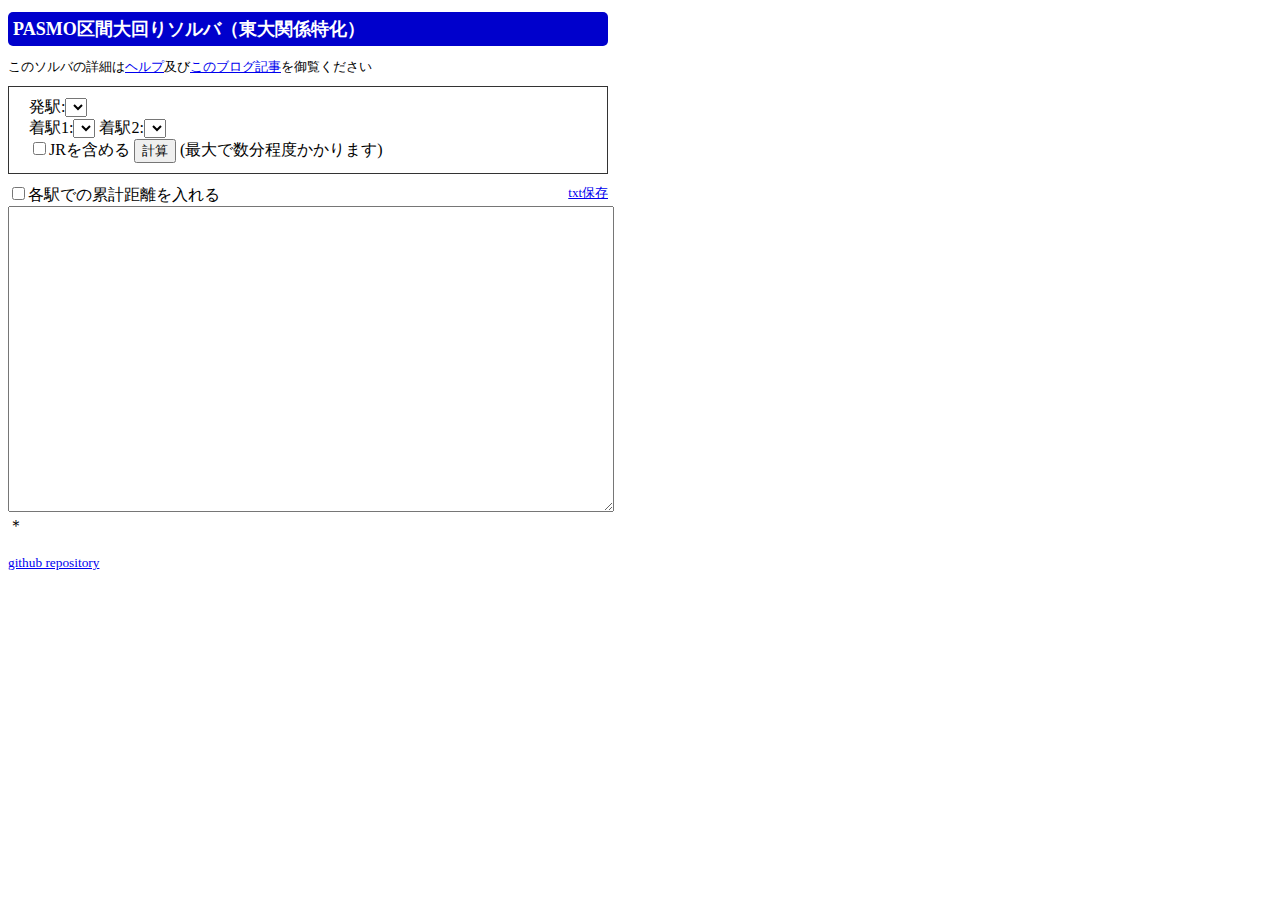
<file: index.htm>
﻿<!DOCTYPE html>
<html lang="ja">
<head>
<meta charset="utf-8" />
<title>PASMO区間大回りソルバ（東大関係特化）</title>
<link rel="stylesheet" type="text/css" href="main.css" />
</head>
<body>
<div id="lop-head">
	<h1>PASMO区間大回りソルバ（東大関係特化）</h1>
	<div style="font-size:small">このソルバの詳細は<a href="help.htm" target="_blank">ヘルプ</a>及び<a href="http://fukurami.hatenablog.com/entry/the-longest-way-from-komaba-to-hongo" target="_blank">このブログ記事</a>を御覧ください</div>
</div>
<div id="lop-main">
<div id="lop-control">
	発駅:<select id="sl-start-station"></select><br />
	着駅1:<select id="sl-end-station1"></select>
	着駅2:<select id="sl-end-station2"></select><br />
	<label><input id="cb-include-jr" type="checkbox" />JRを含める</label>
	<!--<label><input id="cb-same-name" type="checkbox" />別事業者の非接続同名駅を同駅とみなす</label>-->
	<button id="btn-calc">計算</button> (最大で数分程度かかります)
</div>
<div id="lop-result">
	<div>
		<div style="float:left;"><label><input id="cb-with-value" type="checkbox" />各駅での累計距離を入れる</label></div>
		<div style="float:right;font-size:small;"><a id="dl-link" href="#">txt保存</a></div>
		<div><textarea id="ta-result" readonly></textarea></div>
	</div>
	<div>
		<input id="cb-show-stack" type="checkbox"><label for="cb-show-stack">＊</label>
		<div id="wrap-ta-stack">
			<textarea id="ta-stack" readonly></textarea><br />
			<label>簡略版を使う<input id="cb-use-slim" type="checkbox"></label>
		</div>
	</div>
</div>
</div>
<p><small><a href="https://github.com/fukurami/lop-solver-ut" target="_blank">github repository</a></small></p>
<script src="https://code.jquery.com/jquery-3.1.1.slim.min.js"
	integrity="sha256-/SIrNqv8h6QGKDuNoLGA4iret+kyesCkHGzVUUV0shc="
	crossorigin="anonymous"></script>
<script src="solver.js"></script>
<script src="graph.js"></script>
<script src="rosen_data.js"></script>
<script src="rosen_data_slim.js"></script>
<script src="app_main.js"></script>
<script src="app_page.js"></script>
</body>
</html>
</file>
<file: main.css>
#lop-head {
	width:600px;
	margin-bottom:10px;
}
#lop-head h1 {
	background-color:#00c;
	padding:5px;
	border-radius:5px;
	color:#fff;
	font-size:large;
}
#lop-main {
	width:600px;
}
#lop-result {
	margin-top:10px;
}
#lop-control {
	border:1px solid #333;
	padding:10px 20px;
}
#ta-result {
	width:100%;
	height:300px;
}
#ta-stack {
	width:100%;
	vertical-align:top;
}
#wrap-ta-stack {
	display:none;
}
#cb-show-stack{
	display:none;
}
#cb-show-stack:checked ~ #wrap-ta-stack{
	display:block;
}
</file>
